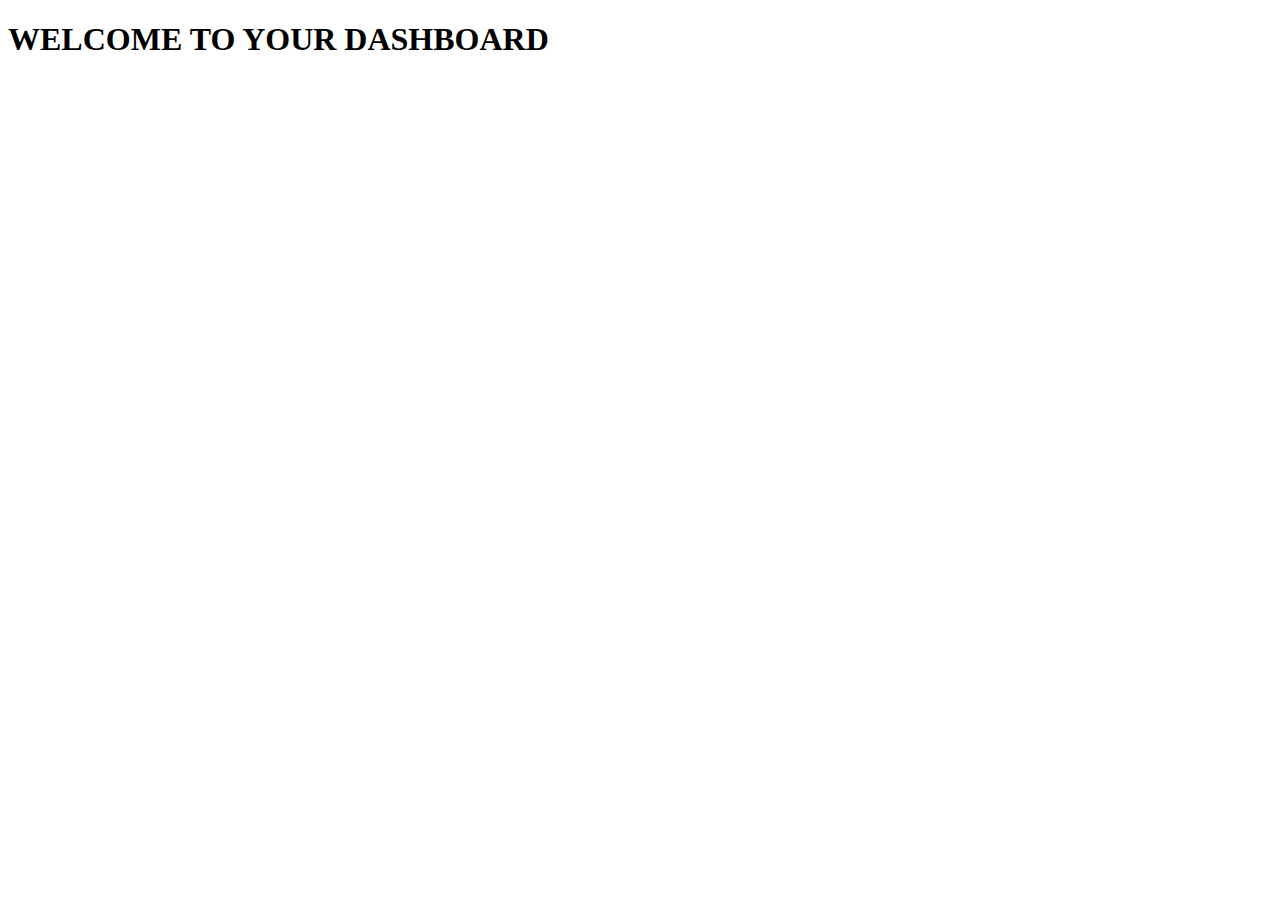
<file: public/html/dashboard.html>
<!DOCTYPE html>
<html lang="en">
<head>
    <meta charset="UTF-8">
    <meta name="viewport" content="width=device-width, initial-scale=1.0">
    <title>Document</title>
</head>
<body>
    <h1>WELCOME TO YOUR DASHBOARD</h1>
</body>
</html>
</file>
